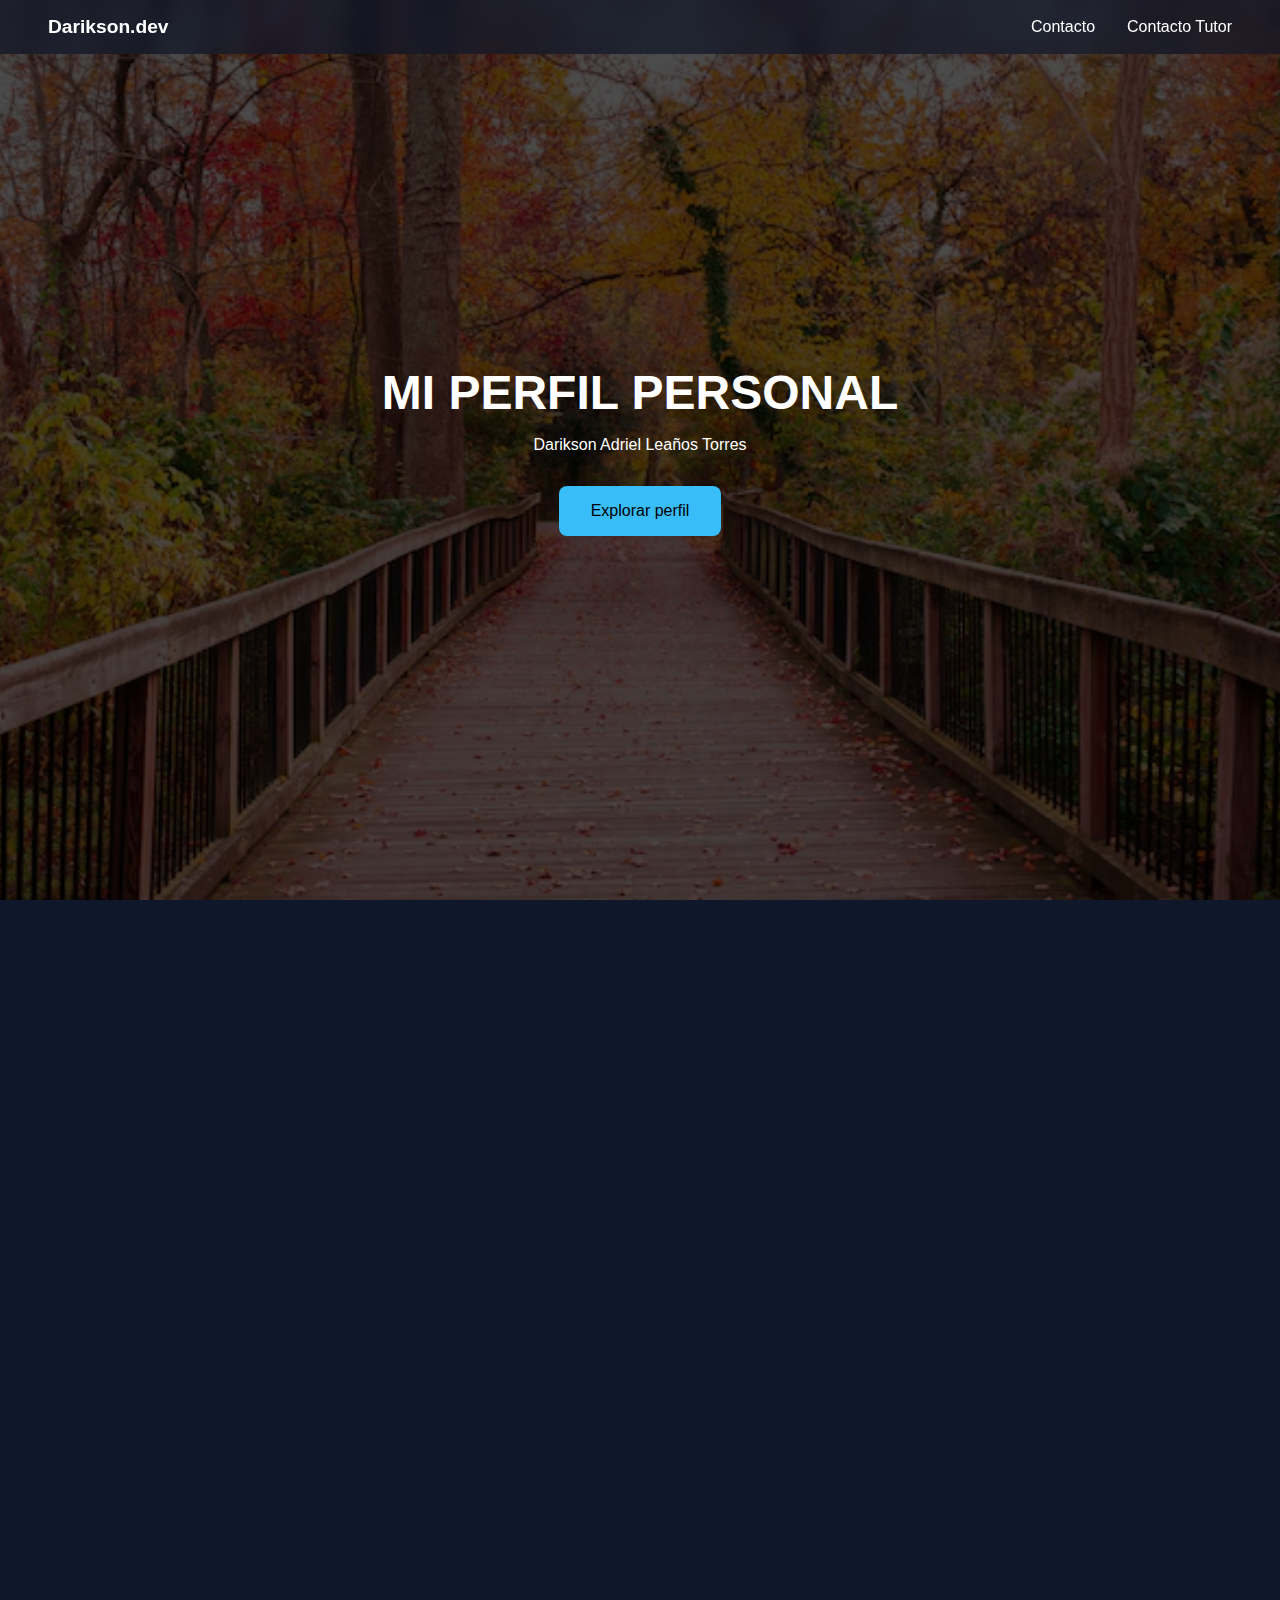
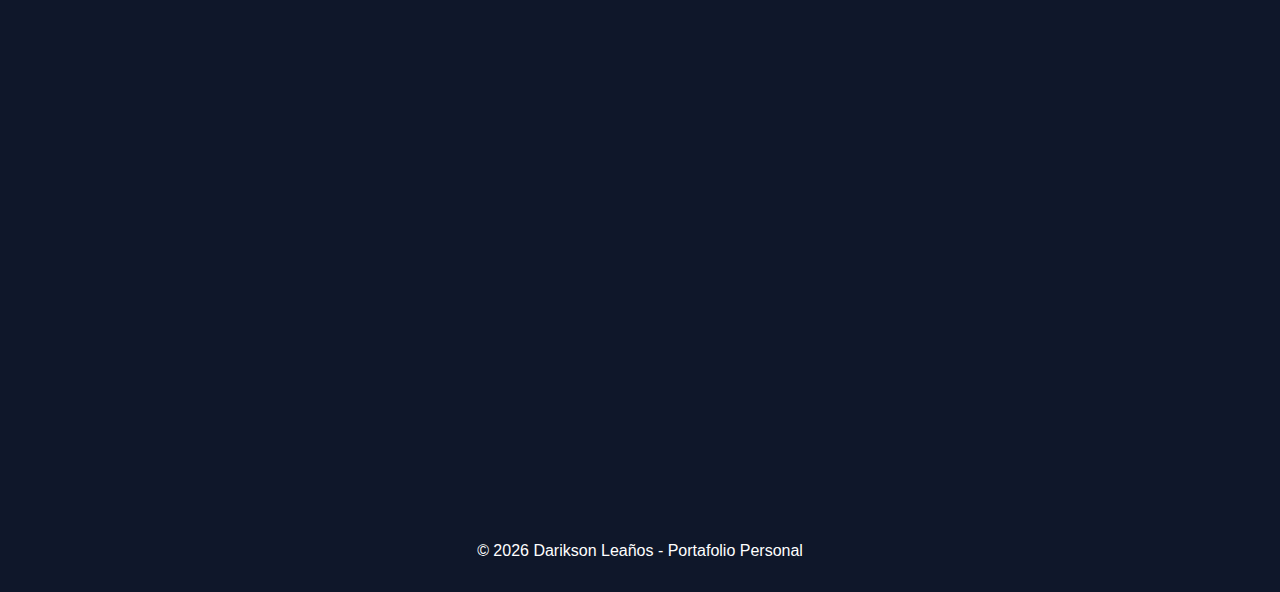
<file: index.html>
<!DOCTYPE html>
<html lang="es">
<head>
<meta charset="UTF-8">
<meta name="viewport" content="width=device-width, initial-scale=1.0">
<title>Darikson Leaños | Portafolio</title>
<link rel="stylesheet" href="styles.css">
</head>
<body>

<header>
    <nav class="navbar">
        <div class="logo">Darikson.dev</div>
        <ul class="nav-links">
            <li><a href="#contacto">Contacto</a></li>
            <li><a href="#padre">Contacto Tutor</a></li>
        </ul>
    </nav>
</header>

<section class="hero">
    <div class="hero-content">
        <h1>MI PERFIL PERSONAL</h1>
        <p>Darikson Adriel Leaños Torres</p>
        <a href="#sobre-mi" class="btn-primary">Explorar perfil</a>
    </div>
</section>

<section id="sobre-mi" class="section reveal">
    <h2>Mi camino y formación</h2>
    <div class="grid">

        <div class="card">
            <img src="img/depositphotos_12824519-stock-illustration-graduation-cap-and-diploma-vector.jpg">
            <h3>Formación academica y datos personales</h3>
            <button onclick="toggleInfo('formacion')">Ver detalles</button>
            <div id="formacion" class="contenido">
                <p>
                _Nacido en Sucre - Bolivia (31/01/2008)<br>
                _Padre: Eleuterio Leaños Siles<br>
                _Madre: Felicia Torres Beltran<br>
                _Escuela Primaria: Adolfo Siles<br>
                _Secundaria: Colegio Nacional Junin<br>
                _Egresado Con Titulo de Bachiller y Tecnico Humanistico en Mec. Automotriz<br>
                _Nivel de inglés: Básico y cursando el curso de ingles técnico en tecnología de la Usfx<br>
                con el objetivo de obtener el nivel de Inglés A2 y B2.<br>
                Actualmente estudiante de Ingeniería en Sistemas en la USFX
                </p>
            </div>
        </div>

        <div class="card">
            <img src="img/depositphotos_624177752-stock-illustration-business-success-man-standing-top.jpg">
            <h3>Logros</h3>
            <button onclick="toggleInfo('logros')">Ver logros</button>
            <div id="logros" class="contenido">
                <p>
                _Mejor Bachiller hombre del colegio Nal. Junin 2025<br>
                -Acreedor del incentivo al Bachiller Destacado 2025-Colegio Junin<br>
                -Mejor Calificación del Examen de Admisión Preuniversitario USFX 2025
                </p>
            </div>
        </div>

        <div class="card">
            <img src="img/1678262293389.png">
            <h3>Ensayo. Por qué decidí estudiar Ing. en Sistemas?</h3>
            <a href="ENSAYO.docx" target="_blank">
                <button>Abrir en Word</button>
            </a>
        </div>

        

    </div>
</section>

<section id="contacto" class="section contacto reveal">
    <h2>Contacto</h2>
    <p>Gmail: leanostorresdariksonadriel@gmail.com</p>
    <p>Teléfono: 67633628</p>
</section>

<section id="padre" class="section contacto reveal">
    <h2>Contacto Padre de Familia</h2>
    <p>Eloy Leaños Torres</p>
    <p>Teléfono: 72896700</p>
</section>

<footer>
    © 2026 Darikson Leaños - Portafolio Personal
</footer>

<script>
function toggleInfo(id){
    document.getElementById(id).classList.toggle("mostrar");
}

/* Animación al hacer scroll */
const reveals = document.querySelectorAll(".reveal");

window.addEventListener("scroll", () => {
    reveals.forEach(el => {
        const windowHeight = window.innerHeight;
        const elementTop = el.getBoundingClientRect().top;
        if(elementTop < windowHeight - 100){
            el.classList.add("active");
        }
    });
});
</script>

</body>
</html>
</file>
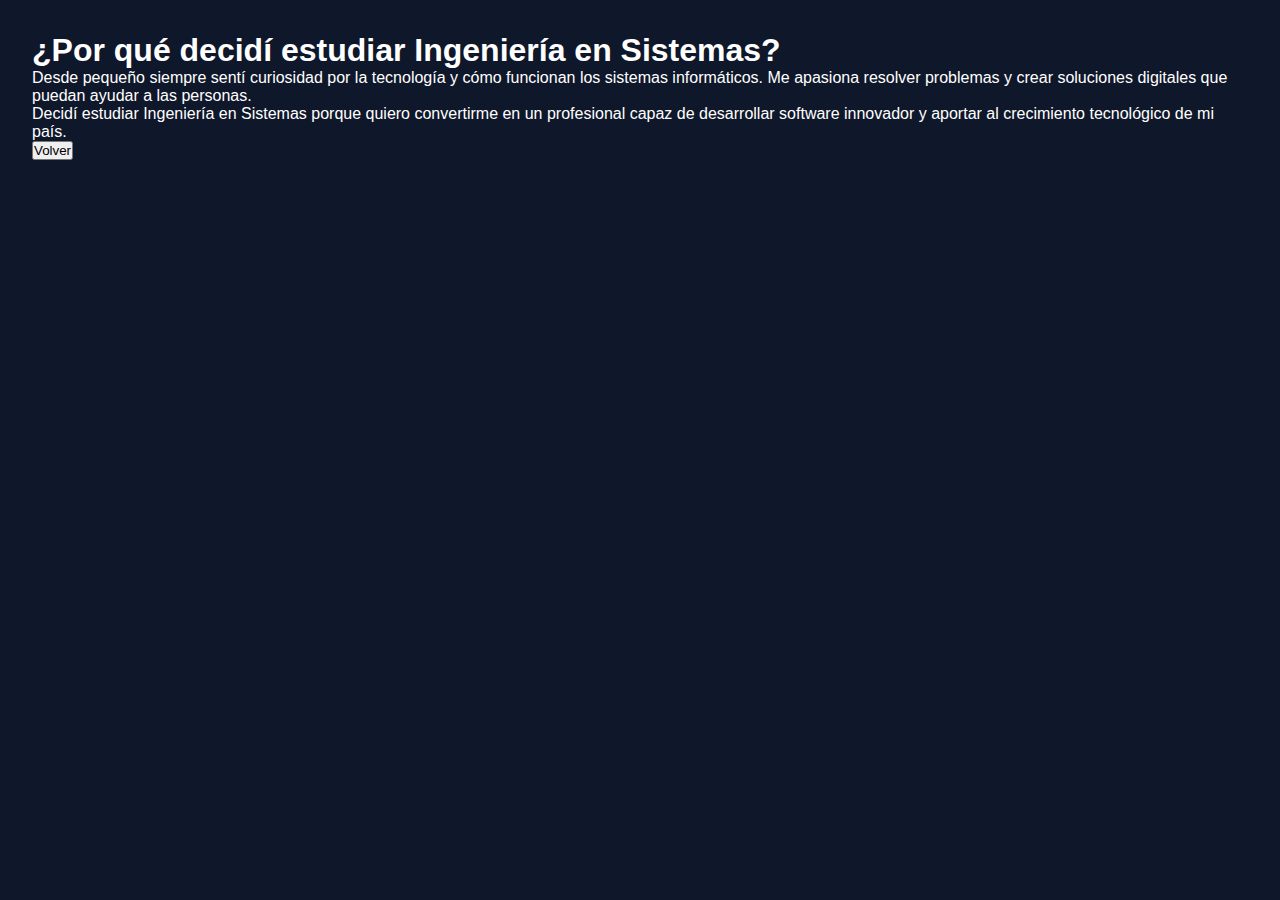
<file: ensayo.html>
<!DOCTYPE html>
<html>
<head>
    <title>Mi Ensayo</title>
    <link rel="stylesheet" href="styles.css">
</head>
<body style="padding: 2rem;">

    <h1>¿Por qué decidí estudiar Ingeniería en Sistemas?</h1>

    <p>
        Desde pequeño siempre sentí curiosidad por la tecnología y cómo funcionan
        los sistemas informáticos. Me apasiona resolver problemas y crear soluciones
        digitales que puedan ayudar a las personas. 
    </p>

    <p>
        Decidí estudiar Ingeniería en Sistemas porque quiero convertirme en un
        profesional capaz de desarrollar software innovador y aportar al crecimiento
        tecnológico de mi país.
    </p>

    <a href="index.html">
        <button>Volver</button>
    </a>

</body>
</html>
</file>
<file: styles.css>
*{
margin:0;
padding:0;
box-sizing:border-box;
font-family:'Segoe UI',sans-serif;
}

html{
scroll-behavior:smooth;
}

body{
background:#0f172a;
color:white;
}

/* NAVBAR */
.navbar{
display:flex;
justify-content:space-between;
align-items:center;
padding:1rem 3rem;
position:fixed;
width:100%;
background:rgba(15,23,42,0.7);
backdrop-filter:blur(10px);
z-index:1000;
}

.logo{
font-weight:bold;
font-size:1.2rem;
}

.nav-links{
display:flex;
list-style:none;
gap:2rem;
}

.nav-links a{
color:white;
text-decoration:none;
transition:0.3s;
}

.nav-links a:hover{
color:#38bdf8;
}

/* HERO */
.hero{
height:100vh;
background:linear-gradient(rgba(0,0,0,0.7),rgba(0,0,0,0.7)),
url('img/hermoso-camino-madera-que-recorre-impresionantes-arboles-coloridos-bosque_181624-5840.avif');
background-size:cover;
background-position:center;
display:flex;
justify-content:center;
align-items:center;
text-align:center;
}

.hero-content h1{
font-size:3rem;
margin-bottom:1rem;
}

.btn-primary{
display:inline-block;
margin-top:2rem;
padding:1rem 2rem;
background:#38bdf8;
color:black;
text-decoration:none;
border-radius:8px;
transition:0.3s;
}

.btn-primary:hover{
transform:scale(1.1);
}

/* SECCIONES */
.section{
padding:6rem 2rem;
max-width:1200px;
margin:auto;
text-align:center;
}

.grid{
display:grid;
grid-template-columns:repeat(auto-fit,minmax(280px,1fr));
gap:2rem;
margin-top:3rem;
}

.card{
background:#1e293b;
border-radius:15px;
overflow:hidden;
transition:0.4s;
box-shadow:0 10px 30px rgba(0,0,0,0.5);
}

.card:hover{
transform:translateY(-10px);
}

.card img{
width:100%;
height:220px;
object-fit:cover;
}

.card h3{
margin:1rem;
}

.card button{
margin:1rem;
padding:.6rem 1.2rem;
border:none;
background:#38bdf8;
border-radius:6px;
cursor:pointer;
transition:0.3s;
}

.card button:hover{
background:white;
}

.contenido{
max-height:0;
overflow:hidden;
transition:max-height .6s ease;
padding:0 1rem;
}

.mostrar{
max-height:300px;
}

/* CONTACTO */
.contacto{
background:#1e293b;
border-radius:15px;
margin-top:2rem;
}

/* FOOTER */
footer{
text-align:center;
padding:2rem;
background:#0f172a;
}

/* ANIMACIONES SCROLL */
.reveal{
opacity:0;
transform:translateY(60px);
transition:all 1s ease;
}

.reveal.active{
opacity:1;
transform:translateY(0);
}

/* RESPONSIVE */
@media(max-width:768px){
.hero-content h1{
font-size:2rem;
}
.navbar{
padding:1rem;
}
}
</file>
